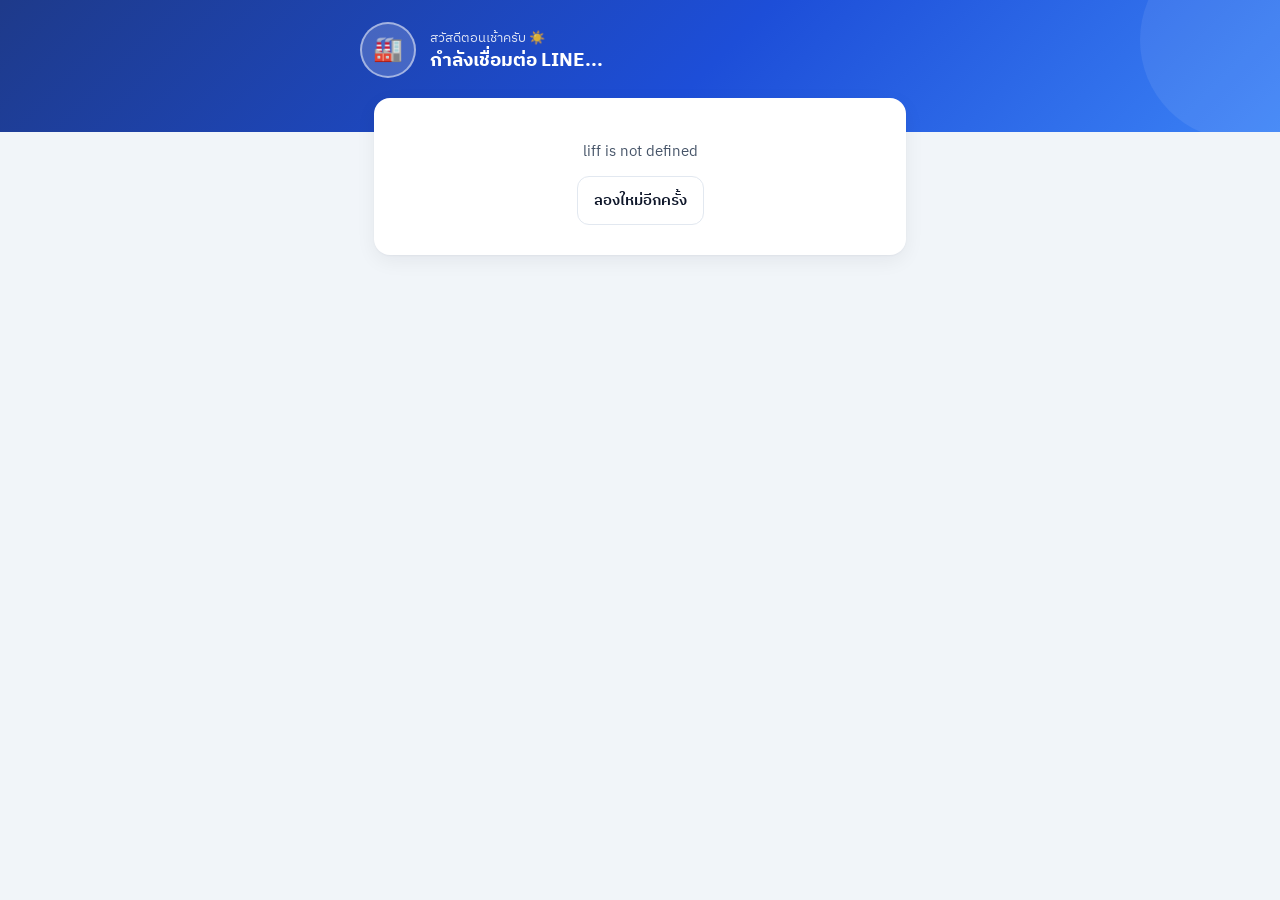
<file: liff/index.html>
<!DOCTYPE html>
<html lang="th">
<head>
  <meta charset="UTF-8" />
  <meta name="viewport" content="width=device-width, initial-scale=1.0, viewport-fit=cover" />
  <meta name="theme-color" content="#1d4ed8" />
  <title>HomesteelKK • ลา โอที & เวลาทำงาน</title>
  <link rel="preconnect" href="https://fonts.googleapis.com">
  <link href="https://fonts.googleapis.com/css2?family=IBM+Plex+Sans+Thai:wght@400;500;600;700&display=swap" rel="stylesheet">
  <link rel="stylesheet" href="styles.css" />
  <script charset="utf-8" src="https://static.line-scdn.net/liff/edge/2/sdk.js"></script>
</head>
<body>
  <header class="hero">
    <div class="hero-inner">
      <div id="avatar" class="avatar">🏭</div>
      <div class="hero-text">
        <div id="greeting" class="greet">สวัสดีครับ</div>
        <div id="userName" class="uname">กำลังเชื่อมต่อ LINE...</div>
        <div id="userDept" class="udept"></div>
      </div>
    </div>
  </header>

  <main class="container">
    <section id="statusBox" class="card status-card">
      <div id="statusSpinner" class="spinner"></div>
      <p id="statusMsg">กำลังโหลดข้อมูลของคุณ...</p>
      <div id="unregisteredBox" class="hidden">
        <div class="uid-box">
          <input type="text" id="myLineUid" readonly />
          <button class="btn btn-primary btn-sm" onclick="copyLineUid()">คัดลอก</button>
        </div>
      </div>
      <button id="retryBtn" class="btn btn-ghost hidden" onclick="location.reload()">ลองใหม่อีกครั้ง</button>
    </section>

    <div id="mainContent" class="hidden">
      <!-- ===== Tab: Leave ===== -->
      <section id="tab-leave" class="tab">
        <div class="section-title">ยื่นใบลา</div>
        <form id="leaveForm" class="card" onsubmit="submitLeave(event)">
          <label class="label">ประเภทการลา</label>
          <div class="choice-grid" style="grid-template-columns:repeat(4,1fr);">
            <label class="choice"><input type="radio" name="leaveType" value="ลาป่วย" checked><span><i>🤒</i>ลาป่วย</span></label>
            <label class="choice"><input type="radio" name="leaveType" value="ลากิจ"><span><i>💼</i>ลากิจ</span></label>
            <label class="choice"><input type="radio" name="leaveType" value="ลาพักร้อน"><span><i>🌴</i>พักร้อน</span></label>
            <label class="choice"><input type="radio" name="leaveType" value="ลาอบรม"><span><i>🎓</i>ลาอบรม</span></label>
          </div>

          <div id="quotaBanner" class="summary" style="background:#eff6ff; color:#1e3a8a;"></div>

          <!-- ตัวเลือกเฉพาะลาป่วย -->
          <div id="sickReasonWrap" class="field">
            <label class="label">ลักษณะการลาป่วย</label>
            <div class="segmented" style="margin-bottom:0;">
              <label><input type="radio" name="sickReasonType" value="SUDDEN" checked><span>ป่วยกะทันหัน</span></label>
              <label><input type="radio" name="sickReasonType" value="APPOINTMENT"><span>นัดแพทย์</span></label>
            </div>
          </div>

          <div id="durationWrap">
            <label class="label">ลานานแค่ไหน</label>
            <div class="segmented">
              <label><input type="radio" name="durationMode" value="FULL_DAY" checked><span>เต็มวัน</span></label>
              <label><input type="radio" name="durationMode" value="HOURS"><span>รายชั่วโมง</span></label>
            </div>
          </div>

          <div class="row-2">
            <div class="field">
              <label class="label" id="leaveStartLabel" for="leaveStart">ตั้งแต่วันที่</label>
              <input type="date" id="leaveStart" class="input" required />
            </div>
            <div class="field" id="leaveEndWrap">
              <label class="label" for="leaveEnd">ถึงวันที่</label>
              <input type="date" id="leaveEnd" class="input" required />
            </div>
          </div>

          <div id="leaveHoursWrap" class="field hidden">
            <label class="label">จำนวนชั่วโมง</label>
            <div class="stepper">
              <button type="button" onclick="stepHours(-0.5)">−</button>
              <div><b id="leaveHoursVal">2</b> ชั่วโมง</div>
              <button type="button" onclick="stepHours(0.5)">+</button>
            </div>
          </div>

          <!-- เหตุกะทันหันสำหรับลากิจในวันเดียวกัน -->
          <div id="urgentWrap" class="field hidden">
            <label class="label" for="urgentReason">ลากิจในวันเดียวกัน (เหตุกะทันหัน)</label>
            <input type="text" id="urgentReason" class="input" placeholder="ระบุเหตุจำเป็นเร่งด่วน เช่น รถเสีย, ธุระด่วนทางบ้าน" />
          </div>

          <div class="field">
            <label class="label" for="leaveReason">เหตุผลการลา</label>
            <textarea id="leaveReason" class="input" rows="2" placeholder="ระบุเหตุผลการลาสั้นๆ" required></textarea>
          </div>

          <div class="field">
            <label id="uploadLabel" class="label">แนบรูปใบรับรองแพทย์ / เอกสาร <span class="opt">(ถ้ามี)</span></label>
            <label id="uploadBox" class="upload">
              <input type="file" id="leaveFile" accept="image/*" />
              <div id="uploadEmpty"><i>📷</i><div>แตะเพื่อถ่ายรูปหรือเลือกรูป</div></div>
              <div id="uploadPreview" class="hidden"><img id="uploadImg" alt="" /><button type="button" class="remove" onclick="clearFile(event)">✕</button></div>
            </label>
          </div>

          <div id="leaveSummary" class="summary"></div>
          <button type="submit" id="btnSubmitLeave" class="btn btn-primary btn-block">ส่งใบลา</button>
        </form>
      </section>

      <!-- ===== Tab: OT ===== -->
      <section id="tab-ot" class="tab hidden">
        <div class="section-title">ขอทำโอที</div>
        <form id="otForm" class="card" onsubmit="submitOT(event)">
          <div class="field">
            <label class="label" for="otDate">วันที่ทำโอที</label>
            <input type="date" id="otDate" class="input" required />
          </div>

          <div class="row-2">
            <div class="field">
              <label class="label" for="otStart">เริ่ม</label>
              <input type="time" id="otStart" class="input" value="17:00" required />
            </div>
            <div class="field">
              <label class="label" for="otEnd">ถึง</label>
              <input type="time" id="otEnd" class="input" value="19:00" required />
            </div>
          </div>

          <div class="quick">
            <span class="hint">เลือกด่วน:</span>
            <button type="button" class="chip" onclick="quickOt(1)">1 ชม.</button>
            <button type="button" class="chip" onclick="quickOt(1.5)">1.5 ชม.</button>
            <button type="button" class="chip" onclick="quickOt(2)">2 ชม.</button>
            <button type="button" class="chip" onclick="quickOt(3)">3 ชม.</button>
          </div>

          <div id="otTotal" class="ot-total">รวม <b>2 ชม.</b></div>

          <div class="field">
            <label class="label" for="otJob">งานอ้างอิง</label>
            <input type="text" id="otJob" class="input" placeholder="เช่น ส่งแผ่น อุดร, ทำ PU, ทำ PE" list="jobSuggest" required />
            <datalist id="jobSuggest"></datalist>
          </div>
          <div class="field">
            <label class="label" for="otReason">รายละเอียดเพิ่มเติม <span class="opt">(ถ้ามี)</span></label>
            <textarea id="otReason" class="input" rows="2" placeholder="รายละเอียดงานที่ทำล่วงเวลา"></textarea>
          </div>
          <button type="submit" id="btnSubmitOt" class="btn btn-primary btn-block">ส่งคำขอโอที</button>
        </form>
      </section>

      <!-- ===== Tab: Attendance & Missed Scan ===== -->
      <section id="tab-attendance" class="tab hidden">
        <div class="section-title">แจ้งลืมสแกนนิ้ว & เวลาเข้า-ออก</div>
        <form id="missedForm" class="card" onsubmit="submitMissedScan(event)">
          <div style="font-weight:700; margin-bottom:10px;">🔔 แจ้งลืมสแกนนิ้ว</div>
          <div class="row-2">
            <div class="field">
              <label class="label" for="msDate">วันที่ลืมสแกน</label>
              <input type="date" id="msDate" class="input" required />
            </div>
            <div class="field">
              <label class="label" for="msTime">เวลาโดยประมาณ</label>
              <input type="time" id="msTime" class="input" value="08:00" />
            </div>
          </div>
          <label class="label">ลืมสแกนช่วงไหน</label>
          <div class="segmented">
            <label><input type="radio" name="msType" value="IN" checked><span>เข้างาน</span></label>
            <label><input type="radio" name="msType" value="OUT"><span>ออกงาน</span></label>
            <label><input type="radio" name="msType" value="BOTH"><span>ทั้งคู่</span></label>
          </div>
          <div class="field">
            <label class="label" for="msReason">เหตุผล</label>
            <input type="text" id="msReason" class="input" placeholder="เช่น รีบไปส่งของ, นิ้วลอกสแกนไม่ติด" required />
          </div>
          <button type="submit" id="btnSubmitMs" class="btn btn-primary btn-block">แจ้งลืมสแกนนิ้ว</button>
        </form>

        <div class="group-label">เวลาเข้า-ออกเดือนนี้</div>
        <div id="myAttendanceList"></div>
      </section>

      <!-- ===== Tab: History ===== -->
      <section id="tab-history" class="tab hidden">
        <div class="section-title">ประวัติของฉัน</div>
        <div class="segmented seg-light">
          <label><input type="radio" name="histFilter" value="daily" checked><span>🕒 รายวัน</span></label>
          <label><input type="radio" name="histFilter" value="leave"><span>📝 ใบลา</span></label>
          <label><input type="radio" name="histFilter" value="ot"><span>⏰ โอที</span></label>
        </div>
        <div id="historyList"></div>
        <input type="file" id="laterCertInput" accept="image/*" class="hidden" />
      </section>

      <!-- ===== Tab: Approve / Acknowledge ===== -->
      <section id="tab-approve" class="tab hidden">
        <div class="section-title">อนุมัติ / รับทราบ</div>
        <div id="approveList"></div>
      </section>
    </div>
  </main>

  <nav id="bottomNav" class="bottom-nav hidden">
    <button class="active" data-tab="leave"><i>📝</i><span>ขอลา</span></button>
    <button data-tab="ot"><i>⏰</i><span>ขอโอที</span></button>
    <button class="hidden" data-tab="attendance"><i>🕒</i><span>เวลา/ลืมสแกน</span></button>
    <button data-tab="history"><i>📋</i><span>ประวัติ</span></button>
    <button id="approveNavBtn" class="hidden" data-tab="approve"><i>✅</i><span>อนุมัติ</span><b id="approveBadge" class="nav-badge hidden">0</b></button>
  </nav>

  <div id="sheetRoot"></div>
  <div id="toast" class="toast hidden"></div>

  <script src="config.js"></script>
  <script src="app.js"></script>
</body>
</html>
</file>
<file: liff/styles.css>
:root {
  --bg: #f1f5f9; --surface: #ffffff; --surface-2: #f8fafc; --border: #e2e8f0;
  --text: #0f172a; --text-2: #475569; --muted: #94a3b8;
  --brand: #1d4ed8; --brand-2: #3b82f6; --brand-soft: #eff6ff;
  --line: #06c755; --green: #16a34a; --green-soft: #dcfce7;
  --red: #dc2626; --red-soft: #fee2e2; --amber: #d97706; --amber-soft: #fef3c7;
  --radius: 16px; --shadow: 0 1px 2px rgba(15,23,42,.04), 0 6px 20px rgba(15,23,42,.06);
}
* { box-sizing: border-box; -webkit-tap-highlight-color: transparent; }
html, body { margin: 0; }
body { font-family: 'IBM Plex Sans Thai', -apple-system, 'Segoe UI', Tahoma, sans-serif; background: var(--bg); color: var(--text);
  font-size: 15px; -webkit-font-smoothing: antialiased; padding-bottom: calc(84px + env(safe-area-inset-bottom)); }
button, input, select, textarea { font-family: inherit; font-size: 15px; color: inherit; }
.hidden { display: none !important; }

/* ---------- Hero ---------- */
.hero { background: linear-gradient(135deg, #1e3a8a 0%, #1d4ed8 55%, #3b82f6 100%); color: #fff; padding: 22px 18px 54px; position: relative; overflow: hidden; }
.hero::after { content: ''; position: absolute; right: -60px; top: -60px; width: 200px; height: 200px; border-radius: 50%; background: rgba(255,255,255,.08); }
.hero-inner { max-width: 560px; margin: 0 auto; display: flex; align-items: center; gap: 14px; position: relative; z-index: 1; }
.avatar { width: 56px; height: 56px; border-radius: 50%; background: rgba(255,255,255,.18); display: grid; place-items: center; font-size: 24px; overflow: hidden; border: 2px solid rgba(255,255,255,.5); flex-shrink: 0; }
.avatar img { width: 100%; height: 100%; object-fit: cover; }
.greet { font-size: 13px; opacity: .85; }
.uname { font-size: 19px; font-weight: 700; line-height: 1.3; }
.udept { font-size: 13px; opacity: .8; }

/* ---------- Layout ---------- */
.container { max-width: 560px; margin: -34px auto 0; padding: 0 14px; position: relative; z-index: 2; }
.card { background: var(--surface); border-radius: var(--radius); box-shadow: var(--shadow); padding: 18px; margin-bottom: 14px; }
.section-title { font-size: 13px; font-weight: 600; color: #fff; margin: 0 4px 10px; letter-spacing: .2px; }
.tab { animation: fadeUp .22s ease; }
@keyframes fadeUp { from { opacity: 0; transform: translateY(6px); } }

.status-card { text-align: center; padding: 30px 20px; }
.status-card p { color: var(--text-2); margin: 12px 0; line-height: 1.6; }
.spinner { width: 34px; height: 34px; margin: 0 auto; border-radius: 50%; border: 3px solid var(--brand-soft); border-top-color: var(--brand); animation: spin .8s linear infinite; }
@keyframes spin { to { transform: rotate(360deg); } }
.uid-box { display: flex; gap: 8px; margin-top: 6px; }
.uid-box input { flex: 1; min-width: 0; padding: 10px; border-radius: 10px; border: 1px dashed #93c5fd; background: var(--brand-soft); font-family: ui-monospace, monospace; font-size: 12px; }

/* ---------- Form ---------- */
.label { display: block; font-size: 13.5px; font-weight: 600; color: var(--text-2); margin: 0 0 7px; }
.opt { font-weight: 400; color: var(--muted); }
.field { margin-bottom: 16px; }
.input { width: 100%; padding: 12px 13px; border: 1.5px solid var(--border); border-radius: 12px; background: var(--surface); outline: none; transition: border .15s, box-shadow .15s; -webkit-appearance: none; appearance: none; min-height: 48px; }
.input:focus { border-color: var(--brand-2); box-shadow: 0 0 0 3px rgba(59,130,246,.15); }
textarea.input { resize: vertical; min-height: 70px; }
.row-2 { display: grid; grid-template-columns: 1fr 1fr; gap: 10px; }
.hint { font-size: 12.5px; color: var(--muted); margin-top: 6px; line-height: 1.5; }

.choice-grid { display: grid; grid-template-columns: repeat(3, 1fr); gap: 8px; margin-bottom: 18px; }
.choice input, .segmented input { position: absolute; opacity: 0; pointer-events: none; }
.choice span { display: flex; flex-direction: column; align-items: center; gap: 4px; padding: 12px 6px; border: 1.5px solid var(--border); border-radius: 14px; font-weight: 600; font-size: 14px; cursor: pointer; transition: all .15s; background: var(--surface); }
.choice span i { font-style: normal; font-size: 24px; }
.choice input:checked + span { border-color: var(--brand); background: var(--brand-soft); color: var(--brand); box-shadow: 0 0 0 3px rgba(29,78,216,.1); }

.segmented { display: flex; background: var(--surface-2); border: 1px solid var(--border); border-radius: 12px; padding: 4px; gap: 4px; margin-bottom: 18px; }
.segmented label { flex: 1; }
.segmented span { display: block; text-align: center; padding: 9px 4px; border-radius: 9px; font-weight: 600; font-size: 14px; color: var(--text-2); cursor: pointer; transition: all .15s; }
.segmented input:checked + span { background: var(--surface); color: var(--brand); box-shadow: 0 1px 4px rgba(15,23,42,.1); }
.seg-light { background: rgba(255,255,255,.95); }

.stepper { display: flex; align-items: center; justify-content: space-between; border: 1.5px solid var(--border); border-radius: 12px; padding: 6px; }
.stepper button { width: 44px; height: 40px; border-radius: 10px; border: none; background: var(--brand-soft); color: var(--brand); font-size: 22px; font-weight: 700; cursor: pointer; }
.stepper b { font-size: 20px; }

.upload { display: block; border: 1.5px dashed #cbd5e1; border-radius: 14px; background: var(--surface-2); cursor: pointer; overflow: hidden; position: relative; }
.upload input { position: absolute; opacity: 0; pointer-events: none; }
#uploadEmpty { text-align: center; padding: 18px; color: var(--text-2); font-size: 14px; }
#uploadEmpty i { font-style: normal; font-size: 26px; display: block; margin-bottom: 4px; }
#uploadPreview { position: relative; }
#uploadPreview img { display: block; width: 100%; max-height: 220px; object-fit: cover; }
.remove { position: absolute; top: 8px; right: 8px; width: 32px; height: 32px; border-radius: 50%; border: none; background: rgba(15,23,42,.7); color: #fff; cursor: pointer; }

.quick { display: flex; flex-wrap: wrap; align-items: center; gap: 6px; margin: -4px 0 12px; }
.quick .hint { margin: 0 2px 0 0; }
.chip { border: 1px solid var(--border); background: var(--surface); padding: 6px 12px; border-radius: 99px; font-size: 13px; font-weight: 600; color: var(--text-2); cursor: pointer; }
.chip:active { background: var(--brand-soft); color: var(--brand); border-color: var(--brand-2); }
.ot-total { background: var(--brand-soft); color: #1e3a8a; border-radius: 12px; padding: 12px 14px; margin-bottom: 18px; text-align: center; }
.ot-total b { font-size: 18px; }

.summary { background: var(--surface-2); border-radius: 12px; padding: 12px 14px; font-size: 14px; color: var(--text-2); margin-bottom: 14px; line-height: 1.6; }
.summary b { color: var(--text); }

/* ---------- Buttons ---------- */
.btn { display: inline-flex; align-items: center; justify-content: center; gap: 8px; padding: 11px 16px; border-radius: 12px; border: 1px solid transparent; font-weight: 600; cursor: pointer; transition: transform .1s, opacity .15s; }
.btn:active { transform: scale(.98); }
.btn:disabled { opacity: .6; cursor: not-allowed; }
.btn-block { width: 100%; padding: 15px; font-size: 16px; }
.btn-sm { padding: 8px 14px; font-size: 14px; border-radius: 10px; }
.btn-primary { background: var(--line); color: #fff; box-shadow: 0 6px 16px rgba(6,199,85,.3); }
.btn-ghost { background: var(--surface); border-color: var(--border); color: var(--text); }
.btn-approve { background: var(--green); color: #fff; flex: 1; }
.btn-reject { background: var(--red-soft); color: #991b1b; flex: 1; }
.btn-danger { background: var(--red); color: #fff; }

/* ---------- Lists ---------- */
.item { background: var(--surface); border-radius: 14px; box-shadow: var(--shadow); padding: 14px; margin-bottom: 10px; display: flex; gap: 12px; }
.item-ico { width: 42px; height: 42px; border-radius: 12px; display: grid; place-items: center; font-size: 20px; flex-shrink: 0; }
.item-body { flex: 1; min-width: 0; }
.item-top { display: flex; justify-content: space-between; align-items: flex-start; gap: 8px; }
.item-title { font-weight: 600; }
.item-meta { font-size: 13px; color: var(--text-2); margin-top: 3px; line-height: 1.5; word-break: break-word; }
.item-actions { display: flex; gap: 8px; margin-top: 12px; }
.pill { display: inline-block; padding: 3px 10px; border-radius: 99px; font-size: 12px; font-weight: 600; white-space: nowrap; }
.pill-PENDING { background: var(--amber-soft); color: #92400e; }
.pill-APPROVED { background: var(--green-soft); color: #166534; }
.pill-REJECTED { background: var(--red-soft); color: #991b1b; }
.group-label { font-size: 13px; font-weight: 600; color: var(--text-2); margin: 16px 4px 8px; }
.empty { text-align: center; padding: 34px 16px; color: var(--muted); background: var(--surface); border-radius: var(--radius); box-shadow: var(--shadow); }
.empty i { font-style: normal; font-size: 34px; display: block; margin-bottom: 6px; }

/* ---------- Bottom Nav ---------- */
.bottom-nav { position: fixed; left: 0; right: 0; bottom: 0; display: flex; background: rgba(255,255,255,.96); backdrop-filter: blur(10px); border-top: 1px solid var(--border); padding: 6px 6px calc(6px + env(safe-area-inset-bottom)); z-index: 50; }
.bottom-nav button { flex: 1; background: none; border: none; display: flex; flex-direction: column; align-items: center; gap: 2px; padding: 6px 0; color: var(--muted); font-size: 12px; font-weight: 500; cursor: pointer; position: relative; }
.bottom-nav button i { font-style: normal; font-size: 22px; filter: grayscale(1); opacity: .7; transition: all .15s; }
.bottom-nav button.active { color: var(--brand); font-weight: 600; }
.bottom-nav button.active i { filter: none; opacity: 1; transform: translateY(-1px); }
.nav-badge { position: absolute; top: 0; left: calc(50% + 6px); background: var(--red); color: #fff; font-size: 11px; border-radius: 99px; padding: 0 6px; min-width: 18px; line-height: 18px; }

/* ---------- Bottom Sheet & Toast ---------- */
.sheet-bg { position: fixed; inset: 0; background: rgba(15,23,42,.45); z-index: 100; display: flex; align-items: flex-end; animation: fade .15s; }
.sheet { background: var(--surface); width: 100%; max-width: 560px; margin: 0 auto; border-radius: 22px 22px 0 0; padding: 10px 18px calc(18px + env(safe-area-inset-bottom)); animation: up .22s ease; }
.sheet .grab { width: 40px; height: 4px; border-radius: 4px; background: #cbd5e1; margin: 0 auto 14px; }
.sheet h3 { margin: 0 0 6px; font-size: 18px; }
.sheet p { margin: 0 0 14px; color: var(--text-2); line-height: 1.6; }
.sheet-actions { display: flex; gap: 10px; margin-top: 14px; }
.sheet-actions .btn { flex: 1; padding: 13px; }
.success-ico { width: 64px; height: 64px; border-radius: 50%; background: var(--green-soft); display: grid; place-items: center; font-size: 30px; margin: 4px auto 12px; }
@keyframes fade { from { opacity: 0; } }
@keyframes up { from { transform: translateY(100%); } }
.toast { position: fixed; left: 50%; bottom: calc(92px + env(safe-area-inset-bottom)); transform: translateX(-50%); background: var(--text); color: #fff; padding: 11px 18px; border-radius: 99px; font-size: 14px; z-index: 200; box-shadow: 0 8px 24px rgba(0,0,0,.2); max-width: 90vw; text-align: center; animation: fade .2s; }
.toast.error { background: #991b1b; }
</file>
